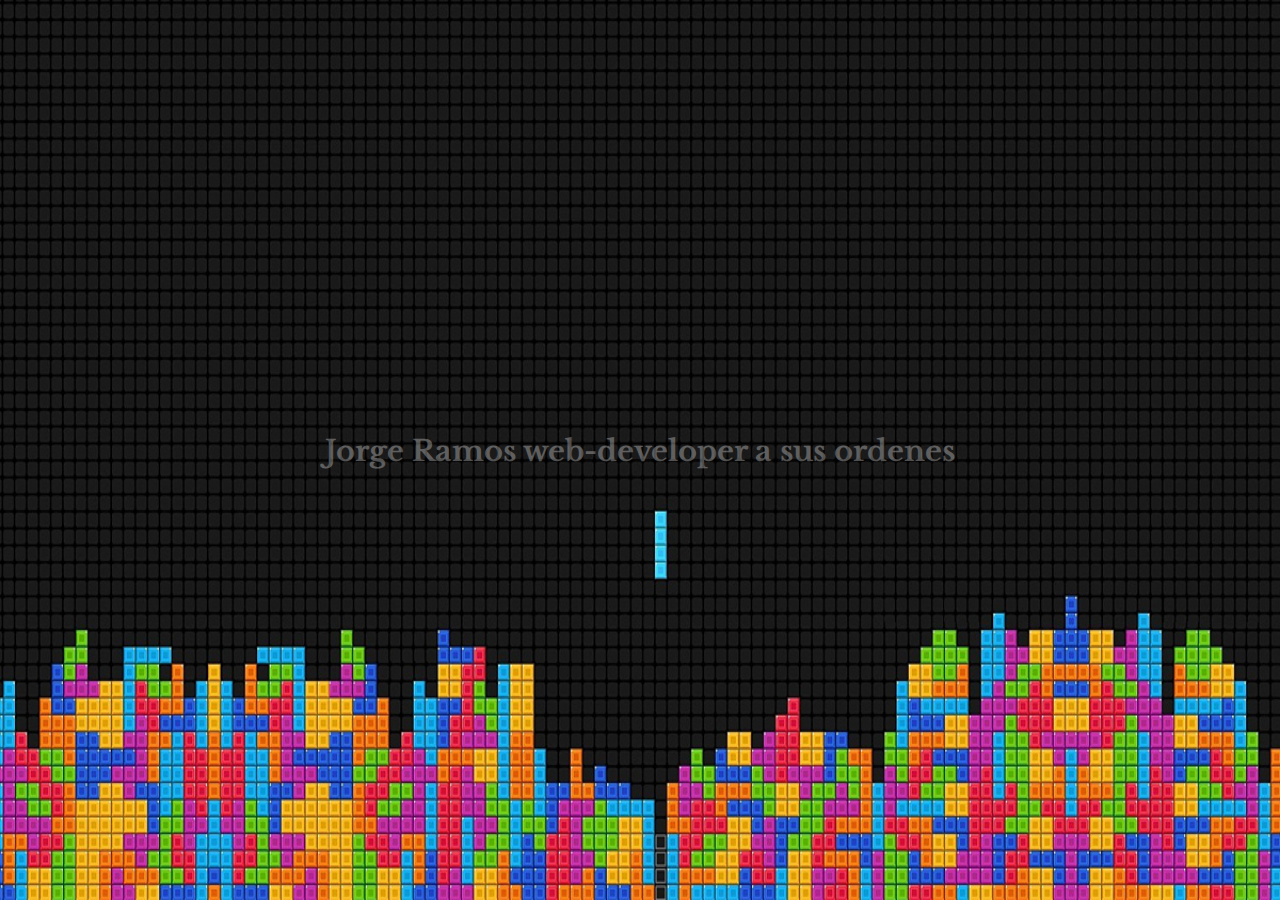
<file: index.html>
<!DOCTYPE html>
<html>
<head>
	<title>Jorge Ramos web-developer</title>
	<meta charset="utf-8"> <!--sirve para utilizar los idiomas--> 
	<link rel="stylesheet" href="css/normalize.css">
	<link href="https://fonts.googleapis.com/css?family=Libre+Baskerville" rel="stylesheet">
	<link rel="stylesheet" href="css/inicio_style.css">
</head>
<body>
	<div class="container">
	<h1 ><a href="principal.html" class="cantainer2">Jorge Ramos web-developer a sus ordenes</a></h1>
    
    </div>
</body>
</html>
</file>
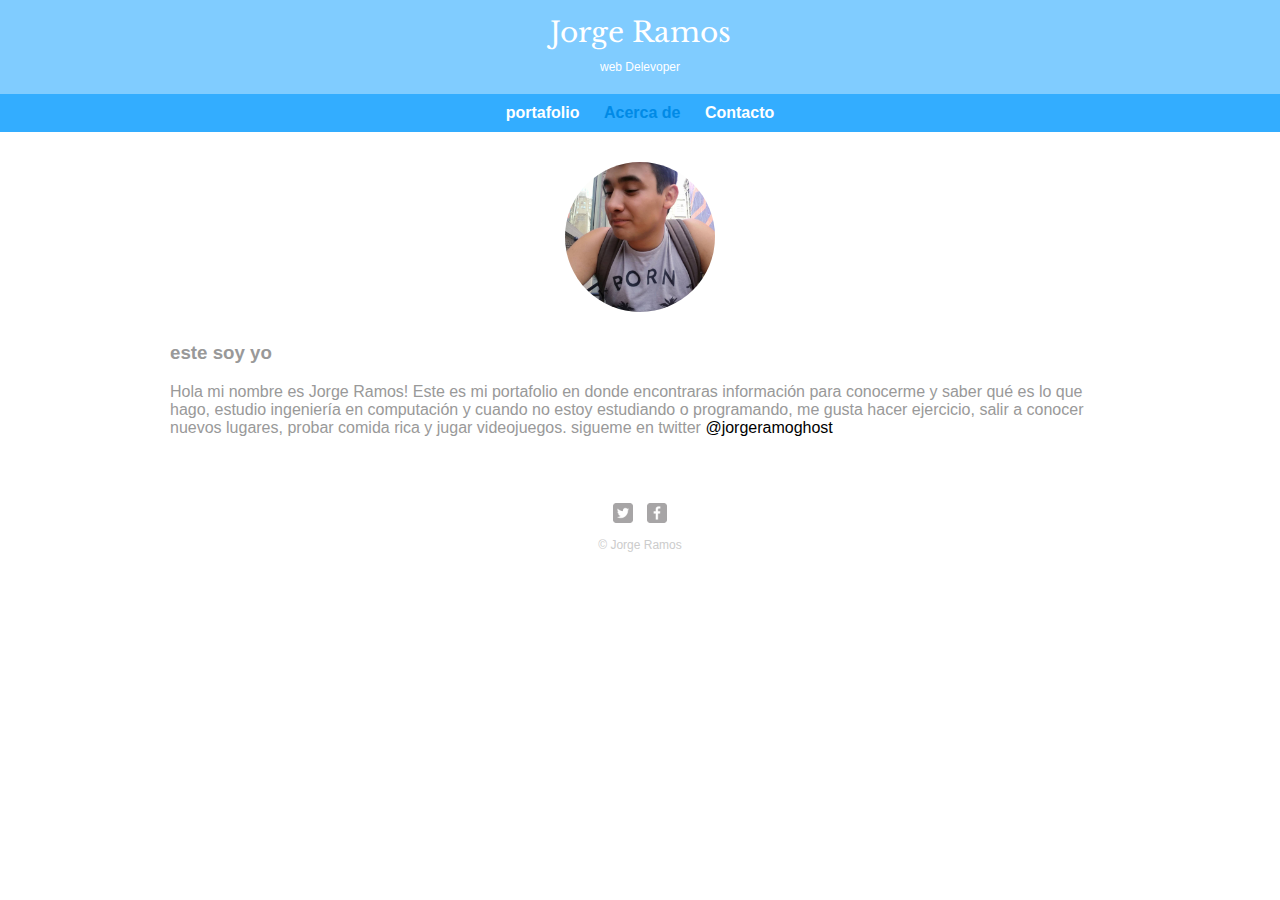
<file: acerca.html>
<!--principal--> 
<!DOCTYPE html> <!--Doctype le indica al navegador nuestra version de html--> <!--asi se comenta--> <!--asi se comenta--> 
<html><!-- --> 

	<head>
	<title>portafolio</title>
     <meta charset="utf-8"> <!--sirve para utilizar los idiomas--> 
	<link rel="stylesheet" href="css/normalize.css"> <!--normalize sirve para hacer compatible la pagina con otros navegadores-->
	<link href="https://fonts.googleapis.com/css?family=Libre+Baskerville" rel="stylesheet"> <!-- es nuestra fuente -->
	<link rel="stylesheet" href="css/acerca_style.css"> <!-- da los estilos a la pagina en un doc css -->
	<!--style para agregar css-->
	</head> 

	<body>   <!-- --> 
		<header> <!--parte superior de la pagina web--> 
		<a href="principal.html" id="logo"> <!--sirve para crear un link-->
			<h1>Jorge Ramos</h1>
			<h2>web Delevoper</h2>
		</a>
		<nav> <!--crea una barra de navegacion-->
			<ul> <!--asi se crean las listas--> 
				<li> <a href="principal.html" > portafolio</a> </li><!--elementos de la lista, class es como el id pero para varios elem.--> 
				<li> <a href="acerca.html" class="selected"> Acerca de</a>  </li>
				<li> <a href="contacto.html"> Contacto</a> </li>

			</ul>
		</nav>
		</header>
		<div id="wrapper"> <!--div es un bloque de codigo e id es como un link wrapper puede ser cualquier otra palabra-->
			<section> <!--representa la seccion principal de la pagina--> 
				<img src="img/jorge.jpg" alt="este soy yo" class="foto_de_perfil" >
				<h3>este soy yo</h3>
				<p>Hola mi nombre es Jorge Ramos! Este es mi portafolio en donde encontraras información para conocerme y saber qué es lo que hago, estudio ingeniería en computación y cuando no estoy estudiando o programando, me gusta hacer ejercicio, salir a conocer nuevos lugares, probar comida rica y jugar videojuegos. sigueme en twitter <a href="https://www.facebook.com/jorge.ramos.562" target="_blank">@jorgeramoghost</a></p>
			</section> 
		</div>
		<footer> <!--parte de inferior de la pagina-->
		<a href="https://twitter.com/jorgeramghost" target="_blank"> <img src="img/twitter-wrap.png" alt="twitter-logo" class="social-icon"> </a>
		<a href="https://www.facebook.com/jorge.ramos.562" target="_blank"><img src="img/facebook-wrap.png" alt="facebook-logo" class="social-icon"> </a>
		<p>&copy; Jorge Ramos </p>	<!--&copy; sirve para piner la R --> 
		</footer>
		
	</body>

</html>

<!--mientras mas grande h# mas pequeña la letra -->
</file>
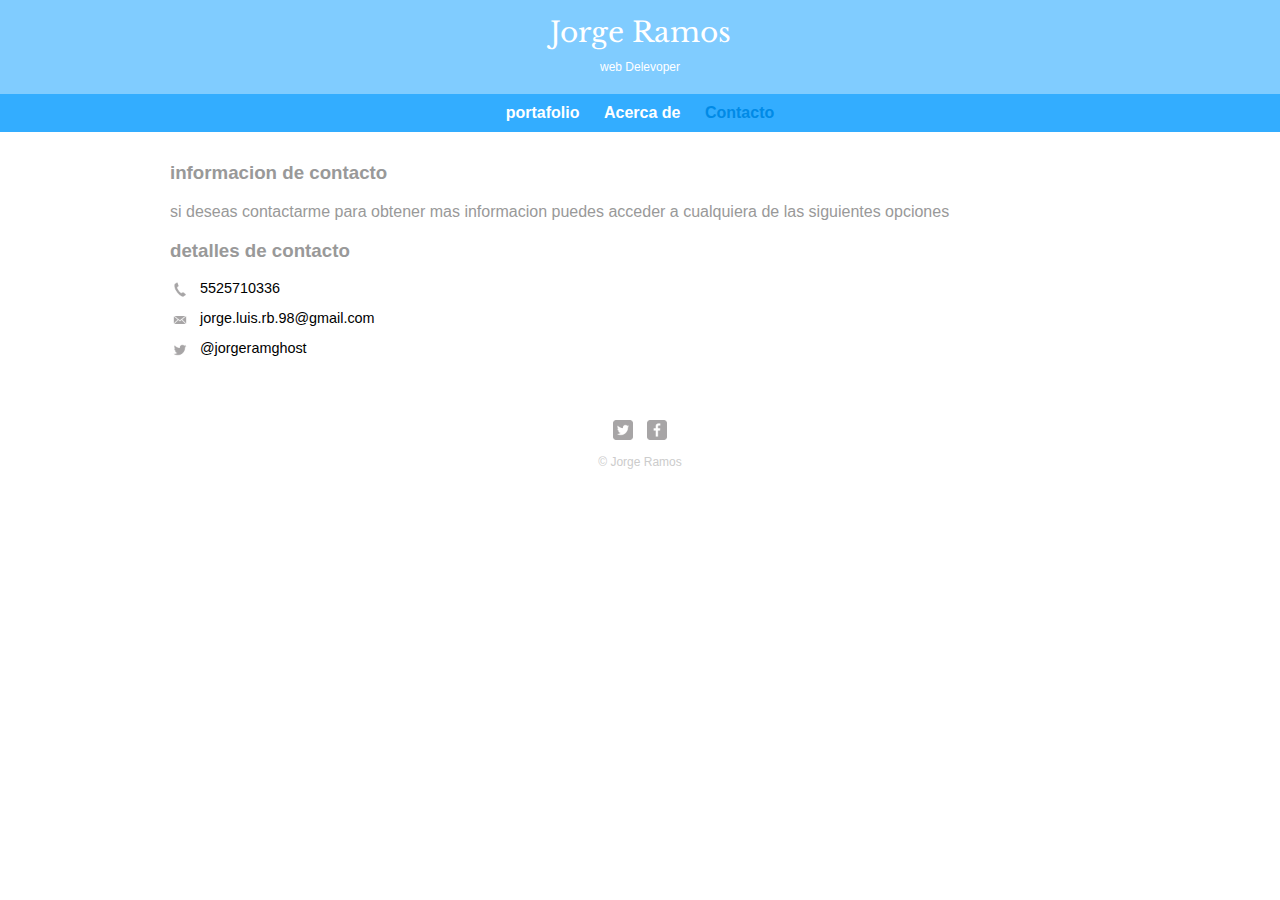
<file: contacto.html>
<!--principal--> 
<!DOCTYPE html> <!--Doctype le indica al navegador nuestra version de html--> <!--asi se comenta--> <!--asi se comenta--> 
<html><!-- --> 

	<head>
	<title>portafolio</title>
     <meta charset="utf-8"> <!--sirve para utilizar los idiomas--> 
	<link rel="stylesheet" href="css/normalize.css"> <!--normalize sirve para hacer compatible la pagina con otros navegadores-->
	<link href="https://fonts.googleapis.com/css?family=Libre+Baskerville" rel="stylesheet"> <!-- es nuestra fuente -->
	<link rel="stylesheet" href="css/contacto_style.css"> <!-- da los estilos a la pagina en un doc css -->
	<!--style para agregar css-->
	</head> 

	<body>   <!-- --> 
		<header> <!--parte superior de la pagina web--> 
		<a href="principal.html" id="logo"> <!--sirve para crear un link-->
			<h1>Jorge Ramos</h1>
			<h2>web Delevoper</h2>
		</a>
		<nav> <!--crea una barra de navegacion-->
			<ul> <!--asi se crean las listas--> 
				<li> <a href="principal.html" > portafolio</a> </li><!--elementos de la lista, class es como el id pero para varios elem.--> 
				<li> <a href="acerca.html"> Acerca de</a>  </li>
				<li> <a href="contacto.html" class="selected"> Contacto</a> </li>

			</ul>
		</nav>
		</header>
		<div id="wrapper"> <!--div es un bloque de codigo e id es como un link wrapper puede ser cualquier otra palabra-->
			<section id="primary"> <!--representa la seccion principal de la pagina-->
				<h3>informacion de contacto</h3> 
				<p>si deseas contactarme para obtener mas informacion puedes acceder a cualquiera de las siguientes opciones</p>
			</section> 
			<section id="secondary">
				<h3>detalles de contacto</h3>
				<ul class="contact">
					<li class="phone"><a href="tel:5525710336">5525710336</a></li>
					<li class="email"><a href="mailto:jorge.luis.rb.98@gmail.com">jorge.luis.rb.98@gmail.com</a></li>
					<li class="twitter"><a href="https://twitter.com/intent/tweet?screen_name:jorgeramghost">@jorgeramghost</a></li>
				</ul>
			</section>
		</div>
		<footer> <!--parte de inferior de la pagina-->
		<a href="https://twitter.com/jorgeramghost" target="_blank"> <img src="img/twitter-wrap.png" alt="twitter-logo" class="social-icon"> </a>
		<a href="https://www.facebook.com/jorge.ramos.562" target="_blank"><img src="img/facebook-wrap.png" alt="facebook-logo" class="social-icon"> </a>
		<p>&copy; Jorge Ramos </p>	<!--&copy; sirve para piner la R --> 
		</footer>
		
	</body>

</html>

<!--mientras mas grande h# mas pequeña la letra -->
</file>
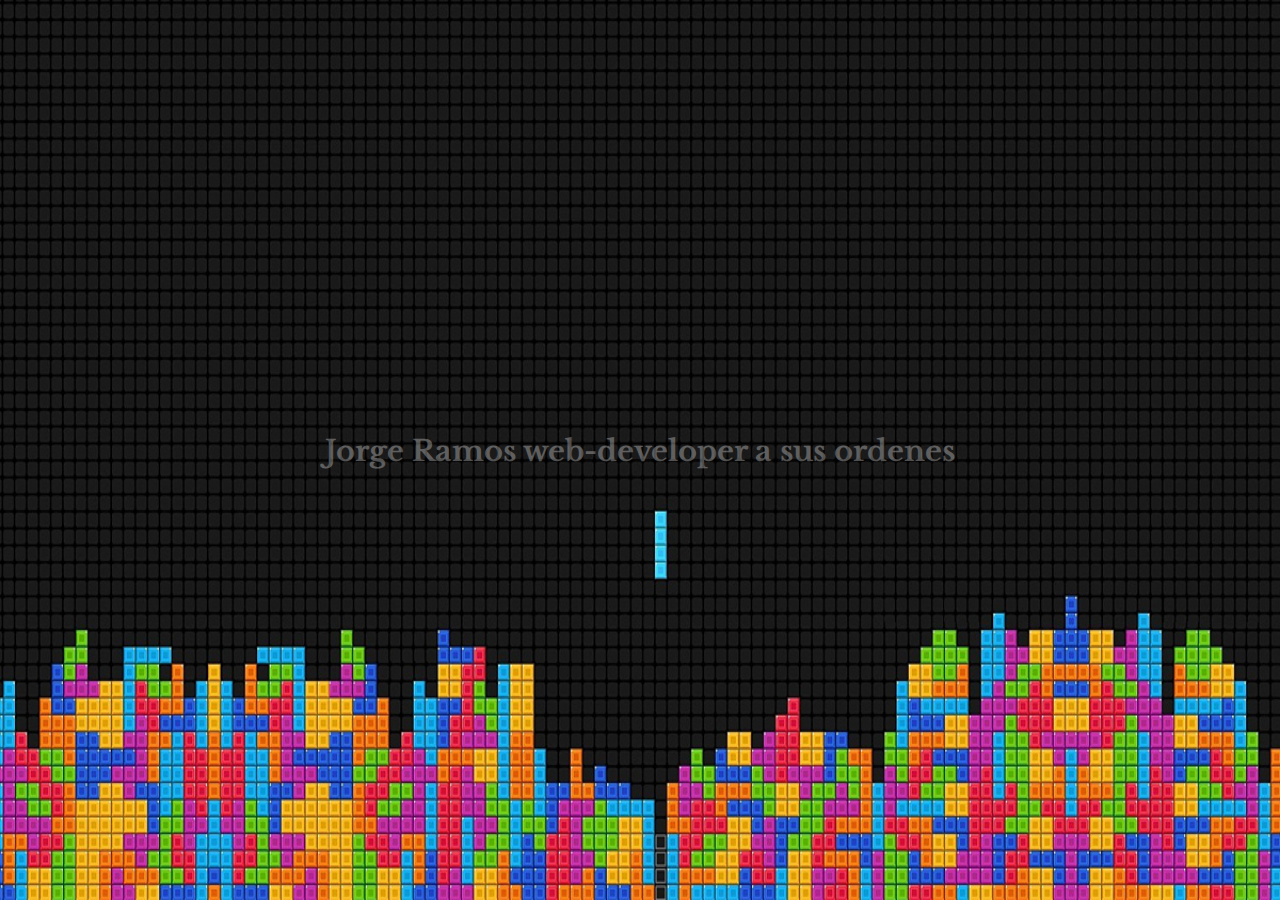
<file: inicio.html>
<!DOCTYPE html>
<html>
<head>
	<title>Jorge Ramos web-developer</title>
	<meta charset="utf-8"> <!--sirve para utilizar los idiomas--> 
	<link rel="stylesheet" href="css/normalize.css">
	<link href="https://fonts.googleapis.com/css?family=Libre+Baskerville" rel="stylesheet">
	<link rel="stylesheet" href="css/inicio_style.css">
</head>
<body>
	<div class="container">
	<h1 ><a href="principal.html" class="cantainer2">Jorge Ramos web-developer a sus ordenes</a></h1>
    
    </div>
</body>
</html>
</file>
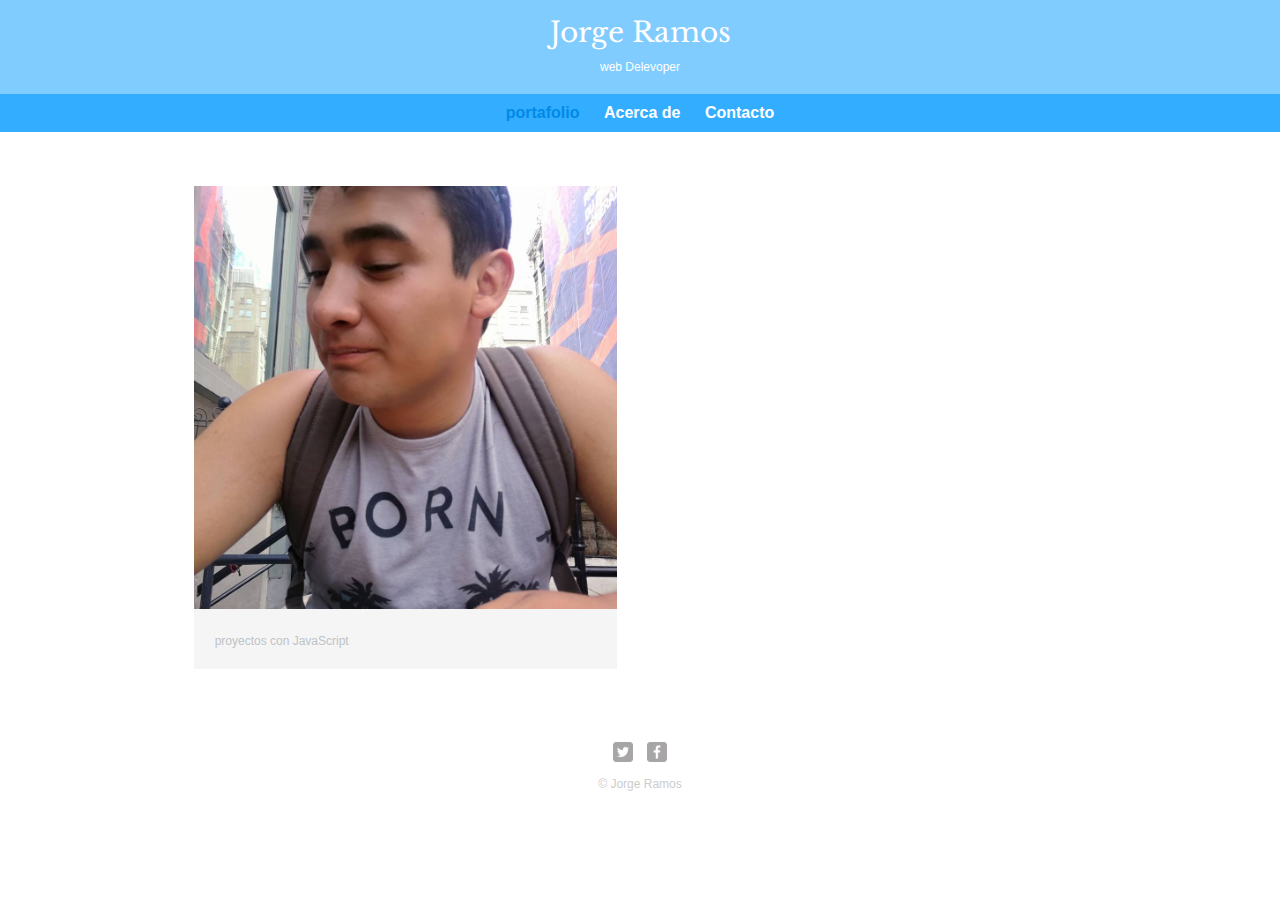
<file: principal.html>
<!--principal--> 
<!DOCTYPE html> <!--Doctype le indica al navegador nuestra version de html--> <!--asi se comenta--> <!--asi se comenta--> 
<html><!-- --> 

	<head>
	<title>portafolio</title>
     <meta charset="utf-8"> <!--sirve para utilizar los idiomas--> 
	<link rel="stylesheet" href="css/normalize.css"> <!--normalize sirve para hacer compatible la pagina con otros navegadores-->
	<link href="https://fonts.googleapis.com/css?family=Libre+Baskerville" rel="stylesheet"> <!-- es nuestra fuente -->
	<link rel="stylesheet" href="css/principal_style.css"> <!-- da los estilos a la pagina en un doc css -->
	<!--style para agregar css-->
	</head> 

	<body>   <!-- --> 
		<header> <!--parte superior de la pagina web--> 
		<a href="index.html" id="logo"> <!--sirve para crear un link-->
			<h1>Jorge Ramos</h1>
			<h2>web Delevoper</h2>
		</a>
		<nav> <!--crea una barra de navegacion-->
			<ul> <!--asi se crean las listas--> 
				<li> <a href="index.html" class="selected"> portafolio</a> </li><!--elementos de la lista, class es como el id pero para varios elem.--> 
				<li> <a href="acerca.html"> Acerca de</a>  </li>
				<li> <a href="contacto.html"> Contacto</a> </li>

			</ul>
		</nav>
		</header>
		<div id="wrapper"> <!--div es un bloque de codigo e id es como un link wrapper puede ser cualquier otra palabra-->
			<section> <!--representa la seccion principal de la pagina--> 
				<ul id="gallery">
					<li>
						<a href="img/jorge.jpg"> <!--para que nos muestre la imagen grandota cuando le damos clik--> 
						<img src="img/jorge.jpg" alt="proyectos con JavaScript" > <!--asi se insertan las imagenes//no se para que sirve alt--> 
						<p>proyectos con JavaScript</p>
						</a>
					</li>
				</ul> 
			</section> 
		</div>
		<footer> <!--parte de inferior de la pagina-->
		<a href=""> <img src="img/twitter-wrap.png" alt="twitter-logo" class="social-icon"> </a>
		<a href=""><img src="img/facebook-wrap.png" alt="facebook-logo" class="social-icon"> </a>
		<p>&copy; Jorge Ramos </p>	<!--&copy; sirve para piner la R --> 
		</footer>
		
	</body>

</html>

<!--mientras mas grande h# mas pequeña la letra -->
</file>
<file: css/inicio_style.css>
body{
	background-image: url("../img/fondo_1.jpg");
	background-size: 100% 100%;
}

body .container {
	display: flex;
	align-items: center;
	justify-content: center;
	height: 100vh;
	font-family: 'Libre Baskerville', sans-serif;

}

a {
	text-decoration: none;
	opacity: .3;
	color: white;
	font-size: 0.9em;
}

a:hover{
	color: #10D6D9;
}
</file>
<file: css/acerca_style.css>
/*generales*/
a{
	text-decoration: none; /*elimina la decoraciones del texto a (los links) */
	color: #000;
}
/*section*/
#wrapper{ /*asi accedemos al id contenedor con lista  */
	max-width: 940px;  /*la anchura maxima*/
	margin: 0 auto;  /* deja un espacio */
	padding: 0 5%; /* va a hacer que se ajuste automaticamente a la pantalla, el 5% es para que deje 5% de margen*/

}
header{
	margin: 0 0 30px 0;
	padding: 5px 0 0 0;
	width: 100%;
}

#logo{
	text-align: center; /* alinea el texto */
	margin: 0; /* un margen de 0*/
}
h1{
	font-family: 'Libre Baskerville', sans-serif; /*pone el estilo de letra agregado y en caso de que el navegador no pueda hacer la fuente pone sans-serif*/ 
	margin: 15px 0;
	font-size: 1.75em; /* em multiplica por 1.75 el tamaño por default */
 	font-weight: normal; /*nos asegura que el estilo de la letra sea normal (puede seleccionarse en negritas)*/
 	line-height: .9em;/*nos va a decir que tan pegadas estan las lineas unas de las otras */
}
h2{
	font-size: 0.75em;
	margin: -5 0 0; /*-5 en vez de aumentar reduce (parte superior, derecha e izquierda y parte de abajo)*/
	font-weight: normal;

}
img{
	max-width: 100%; /*sirve para que se adapte al 100% al tamaño donde esten (en el div) (se haga mas chiquita o mas grande dependiendo el caso)*/
}
/**imagen**/
.foto_de_perfil{ /*que se haga chiquita y centrada*/
	display: block;
	max-width: 150px;
	margin: 0 auto 30px;
	border-radius: 50%;
}
/** navigation **/

nav{
	text-align: center; /*alinea el texto al centro*/
	padding: 10px 0;
	margin: 20px 0 0;
}
nav ul { /*agregar estilo a la lista */
	list-style: none; /*quita los puntitos*/
	margin: 0 0;
	padding: 0;
}
nav li {
	display: inline-block;/*pone los elementos de la lista en forma corrida */
}
nav a{
	font-weight: 800; /*intensidad de la fuente */
	padding: 15px 10px;
}
nav a:hover{
	background:#80ccff ;
}
/**footer**/
footer{
	font-size: 0.75em;
	text-align: center;
	padding-top: 50px;
	color: #ccc;
	clear:both;/*sirve para que no tenga elementos a la izquierda o a la derecha (darle su espacio propio al footer)*/
}
.social-icon{
	width: 20px;
	height: 20px;
	margin: 0 5px;
}

/**colores**/
header{
	background: #80ccff;
	border-color: #33adff;
}
/*texto del logo*/
h1, h2{
	color: #fff;
}
nav{
	background: #33adff;
}
nav a, nav a:visited{
	color:  #fff;
}
/*barra nav */
nav a.selected, a:hover { /*el . es para indicar que hay una clase, hover significa que el mouse esta pasando por encima  */
 	color: #008ae6; 
}

/* cuerpo*/
body{
	background: #fff;
	color: #999;
	font-family: 'open sans', sans-serif; /*cambia el estilo de letra en todos los elementos del body*/
}
</file>
<file: css/contacto_style.css>
/*generales*/
a{
	text-decoration: none; /*elimina la decoraciones del texto a (los links) */
	color: #000;
}

/*section*/
#wrapper{ /*asi accedemos al id contenedor con lista  */
	max-width: 940px;  /*la anchura maxima*/
	margin: 0 auto;  /* deja un espacio */
	padding: 0 5%; /* va a hacer que se ajuste automaticamente a la pantalla, el 5% es para que deje 5% de margen*/

}

header{
	margin: 0px 0 30px 0;
	padding: 5px 0 0 0;
	width: 100%;
}

#logo{
	text-align: center; /* alinea el texto */
	margin: 0; /* un margen de 0*/
}

h1{
	font-family: 'Libre Baskerville', sans-serif; /*pone el estilo de letra agregado y en caso de que el navegador no pueda hacer la fuente pone sans-serif*/ 
	margin: 15px 0;
	font-size: 1.75em; /* em multiplica por 1.75 el tamaño por default */
 	font-weight: normal; /*nos asegura que el estilo de la letra sea normal (puede seleccionarse en negritas)*/
 	line-height: .9em;/*nos va a decir que tan pegadas estan las lineas unas de las otras */
}

h2{
	font-size: 0.75em;
	margin: -5 0 0; /*-5 en vez de aumentar reduce (parte superior, derecha e izquierda y parte de abajo)*/
	font-weight: normal;
}

img{
	max-width: 100%; /*sirve para que se adapte al 100% al tamaño donde esten (en el div) (se haga mas chiquita o mas grande dependiendo el caso)*/
}

/**pagina: portafolio**/
#gallery{
	margin: 0;
	padding: 0;
	list-style: none; /*quita los puntitos de la lista (no le vamos a dar ningun estilo)*/
}

#gallery li{
	float: left; /*asi podemos tener texto a la izquierda de nuestra imagen (o derecha)*/
	width: 45%; /*con esto vamos a hacer que divida a la mitad el numero de elementos (por eso 50%)*/
    margin: 2.5%; /*espacio entre las imagenes 2.5 a la izq y 2.5 a la derecha*/
    background-color: #f5f5f5; /*cambia el colo del margen de la imagen a gris */
    color: #bdc3c7;
} 

#gallery li a p{ /* accedemos a la etiqueta gallery a los elementos de las listas a los links a los parrafos*/
	margin: 0;
	padding: 5%; 	/*le damos un espacio a las letras */
	font-size: 0.75em;
	color: #bdc3c7

}

/*contacto*/
.contact{
	list-style: none;
	margin: 0;
	padding:0;
	font-size:0.9em;
}

.contact li.phone a{
	background-image: url('../img/phone.png');
}

.contact li.email a{
	background-image: url('../img/mail.png');
}

.contact li.twitter a{
	background-image: url('../img/twitter.png');
}

.contact a{
	display: block;
	min-height: 20px;
	padding: 0 0 0 30px;
	margin: 0 0 10px;
	background-repeat: no-repeat;/*para que no se repita el fondo*/
	background-size: 20px 20px;
}

/** navigation **/
nav{
	text-align: center; /*alinea el texto al centro*/
	padding: 10px 0;
	margin: 20px 0 0;
}

nav ul { /*agregar estilo a la lista */
	list-style: none; /*quita los puntitos*/
	margin: 0 0;
	padding: 0;
}

nav li {
	display: inline-block;/*pone los elementos de la lista en forma corrida */
}

nav a{
	font-weight: 800; /*intensidad de la fuente */
	padding: 15px 10px;
}

nav a:hover{
	background:#80ccff;
}

/**footer**/
footer{
	font-size: 0.75em;
	text-align: center;
	padding-top: 50px;
	color: #ccc;
	clear:both;/*sirve para que no tenga elementos a la izquierda o a la derecha (darle su espacio propio al footer)*/
}

.social-icon{
	width: 20px;
	height: 20px;
	margin: 0 5px;
}

/**colores**/
header{
	background: #80ccff;
	border-color: #33adff;
}

/*texto del logo*/
h1, h2{
	color: #fff;
}

nav{
	background: #33adff;
}

nav a, nav a:visited{
	color:  #fff;
}

/*barra nav */
nav a.selected, a:hover { /*el . es para indicar que hay una clase, hover significa que el mouse esta pasando por encima  */
 	color: #008ae6; 
}

/* cuerpo*/
body{
	background: #fff;
	color: #999;
	font-family: 'open sans', sans-serif; /*cambia el estilo de letra en todos los elementos del body*/
}
</file>
<file: css/principal_style.css>
/*generales*/
a{
	text-decoration: none; /*elimina la decoraciones del texto a (los links) */
	color: #000;
}
/*section*/
#wrapper{ /*asi accedemos al id contenedor con lista  */
	max-width: 940px;  /*la anchura maxima*/
	margin: 0 auto;  /* deja un espacio */
	padding: 0 5%; /* va a hacer que se ajuste automaticamente a la pantalla, el 5% es para que deje 5% de margen*/

}
header{
	margin: 0 0 30px 0;
	padding: 5px 0 0 0;
	width: 100%;
}

#logo{
	text-align: center; /* alinea el texto */
	margin: 0; /* un margen de 0*/
}
h1{
	font-family: 'Libre Baskerville', sans-serif; /*pone el estilo de letra agregado y en caso de que el navegador no pueda hacer la fuente pone sans-serif*/ 
	margin: 15px 0;
	font-size: 1.75em; /* em multiplica por 1.75 el tamaño por default */
 	font-weight: normal; /*nos asegura que el estilo de la letra sea normal (puede seleccionarse en negritas)*/
 	line-height: .9em;/*nos va a decir que tan pegadas estan las lineas unas de las otras */
}
h2{
	font-size: 0.75em;
	margin: -5 0 0; /*-5 en vez de aumentar reduce (parte superior, derecha e izquierda y parte de abajo)*/
	font-weight: normal;

}
img{
	max-width: 100%; /*sirve para que se adapte al 100% al tamaño donde esten (en el div) (se haga mas chiquita o mas grande dependiendo el caso)*/
}
/** niveles de conocimiento**/
.porcentajes1{
	color:black;
	position: absolute;
	margin-left: 36%;
	opacity: .3;
}
.porcentajes2{
	color:black;
	position: absolute;
	margin-left: 38%;
	opacity: .3;
}
.porcentajes3{
	color:black;
	position: absolute;
	margin-left: 32%;
	opacity: .3;
}
.porcentajes4{
	color:black;
	position: absolute;
	margin-left: 42%;
	opacity: .3;
}
.porcentajes5{
	color:black;
	position: absolute;
	margin-left: 36%;
	opacity: .3;
}
.nivel1{ /*muestra el porcentaje de conocimiento del lenguaje*/
	float :left;
	width:40%;
	margin:2.5%;
	color: white;
	border-style: solid;
	border-color: black;
	margin-bottom: 25px;
	position: relative;
	border-radius:5px; 
}


.nivel2{ /*muestra el porcentaje de conocimiento del lenguaje*/
	float :left;
	width:40%;
	margin:2.5%;
	margin-top: 0;
	color: white;
	border-style: solid;
	border-color: black;
	margin-bottom: 25px;
	position: relative;
	border-radius:5px;
}
.nivel3{ /*muestra el porcentaje de conocimiento del lenguaje*/
	float :left;
	width:40%;
	margin:2.5%;
	margin-top: 0;
	color: white;
	border-style: solid;
	border-color: black;
	margin-bottom: 25px;
	position: relative;
	border-radius:5px;
}
.nivel4{ /*muestra el porcentaje de conocimiento del lenguaje*/
	float :left;
	width:40%;
	margin:2.5%;
	margin-top: 0;
	color: white;
	border-style: solid;
	border-color: black;
	margin-bottom: 25px;
	position: relative;
	border-radius:5px;
}
.nivel5{ /*muestra el porcentaje de conocimiento del lenguaje*/
	float :left;
	width:40%;
	margin:2.5%;
	margin-top: 0;
	color: white;
	border-style: solid;
	border-color: black;
	margin-bottom: 25px;
	position: relative;
	border-radius:5px;
}
#niv1{
	background:  #80ccff;
	width: 30%;
	margin: 0px;
}	

#niv2{
	background:  #80ccff;
	width: 20%;
	margin: 0px;
}
#niv3{
	background:  #80ccff;
	width: 40%;
	margin: 0px;
}
#niv4{
	background:  #80ccff;
	width: 60%;
	margin: 0px;
}
#niv5{
	background:  #80ccff;
	width: 20%;
	margin: 0px;
}

/**pagina: portafolio**/
#gallery{
	margin: 0;
	padding: 0;
	list-style: none; /*quita los puntitos de la lista (no le vamos a dar ningun estilo)*/
}
#gallery li{
	float: left; /*asi podemos tener texto a la izquierda de nuestra imagen (o derecha)*/
	width: 45%; /*con esto vamos a hacer que divida a la mitad el numero de elementos (por eso 50%)*/
    margin: 2.5%; /*espacio entre las imagenes 2.5 a la izq y 2.5 a la derecha*/
    background-color: #f5f5f5; /*cambia el colo del margen de la imagen a gris */
    color: #bdc3c7;

} 
#gallery li a p{ /* accedemos a la etiqueta gallery a los elementos de las listas a los links a los parrafos*/
	margin: 0;
	padding: 5%; 	/*le damos un espacio a las letras */
	font-size: 0.75em;
	color: #bdc3c7

}

/** navigation **/

nav{
	text-align: center; /*alinea el texto al centro*/
	padding: 10px 0;
	margin: 20px 0 0;
}
nav ul { /*agregar estilo a la lista */
	list-style: none; /*quita los puntitos*/
	margin: 0 0;
	padding: 0;
}
nav li {
	display: inline-block;/*pone los elementos de la lista en forma corrida */
}
nav a{
	font-weight: 800; /*intensidad de la fuente */
	padding: 15px 10px;
}
nav a:hover{
	background:#80ccff;
}
/**footer**/
footer{
	font-size: 0.75em;
	text-align: center;
	padding-top: 50px;
	color: #ccc;
	clear:both;/*sirve para que no tenga elementos a la izquierda o a la derecha (darle su espacio propio al footer)*/
}
.social-icon{
	width: 20px;
	height: 20px;
	margin: 0 5px;
}

/**colores**/
header{
	background: #80ccff;
	border-color: #33adff;
}
/*texto del logo*/
h1, h2{
	color: #fff;
}
nav{
	background: #33adff;
}
nav a, nav a:visited{
	color:  #fff;
}
/*barra nav */
nav a.selected, a:hover { /*el . es para indicar que hay una clase, hover significa que el mouse esta pasando por encima  */
 	color: #008ae6; 
}

/* cuerpo*/
body{
	background: #fff;
	color: #999;
	font-family: 'open sans', sans-serif; /*cambia el estilo de letra en todos los elementos del body*/
}
</file>
